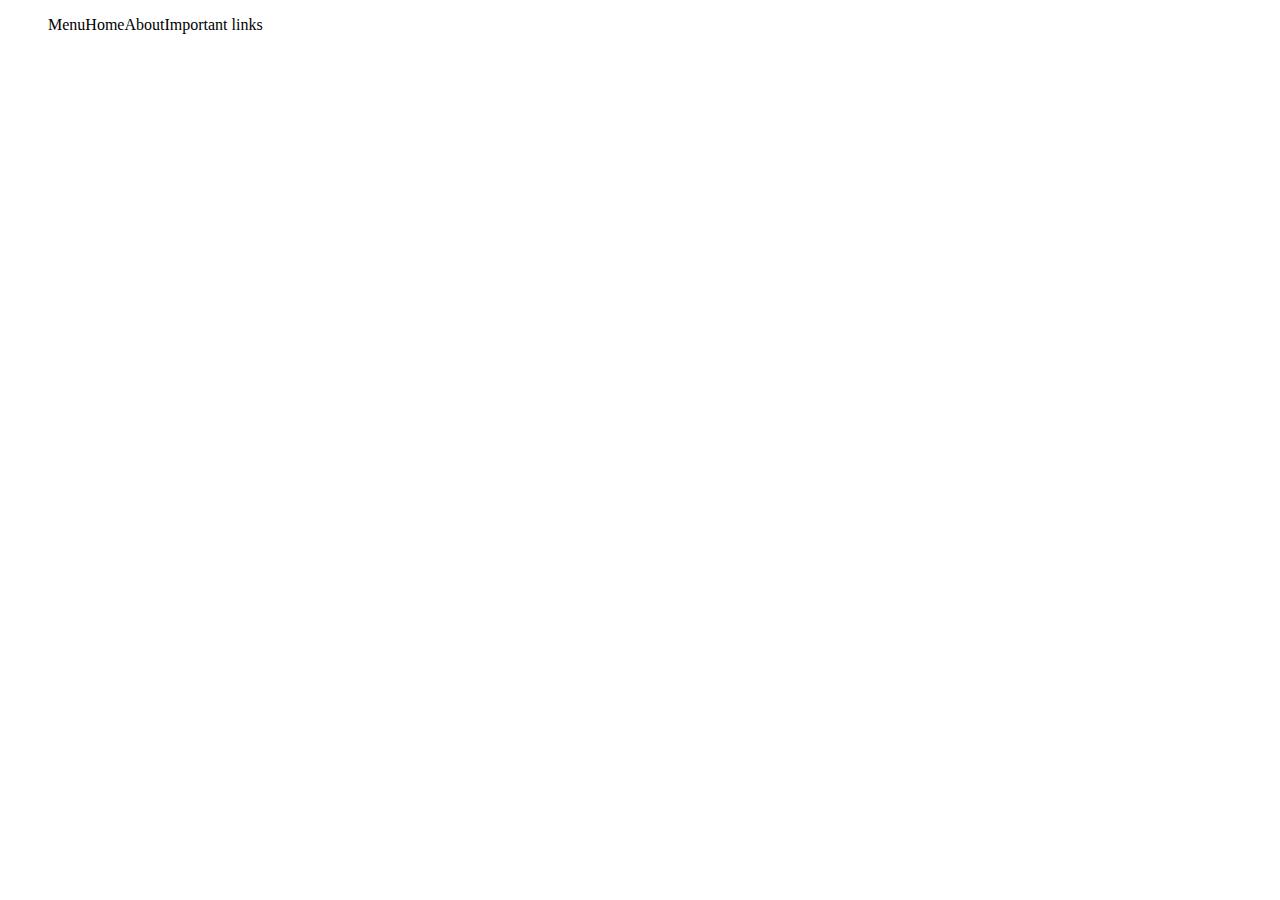
<file: exercise1.html>
<!DOCTYPE html>
<html>
    <head>
        <title>
            nav bar project 
        </title>
        <style>
            div ul{
                list-style: none;
                display: flex;
                
            }
        </style>
    </head>
    <body>
        <div>
            <ul>
                <li>Menu</li>
                <li>Home</li>
                <li>About</li>
                <li>Important links</li>
            </ul>
        </div>
    </body>
</html>
</file>
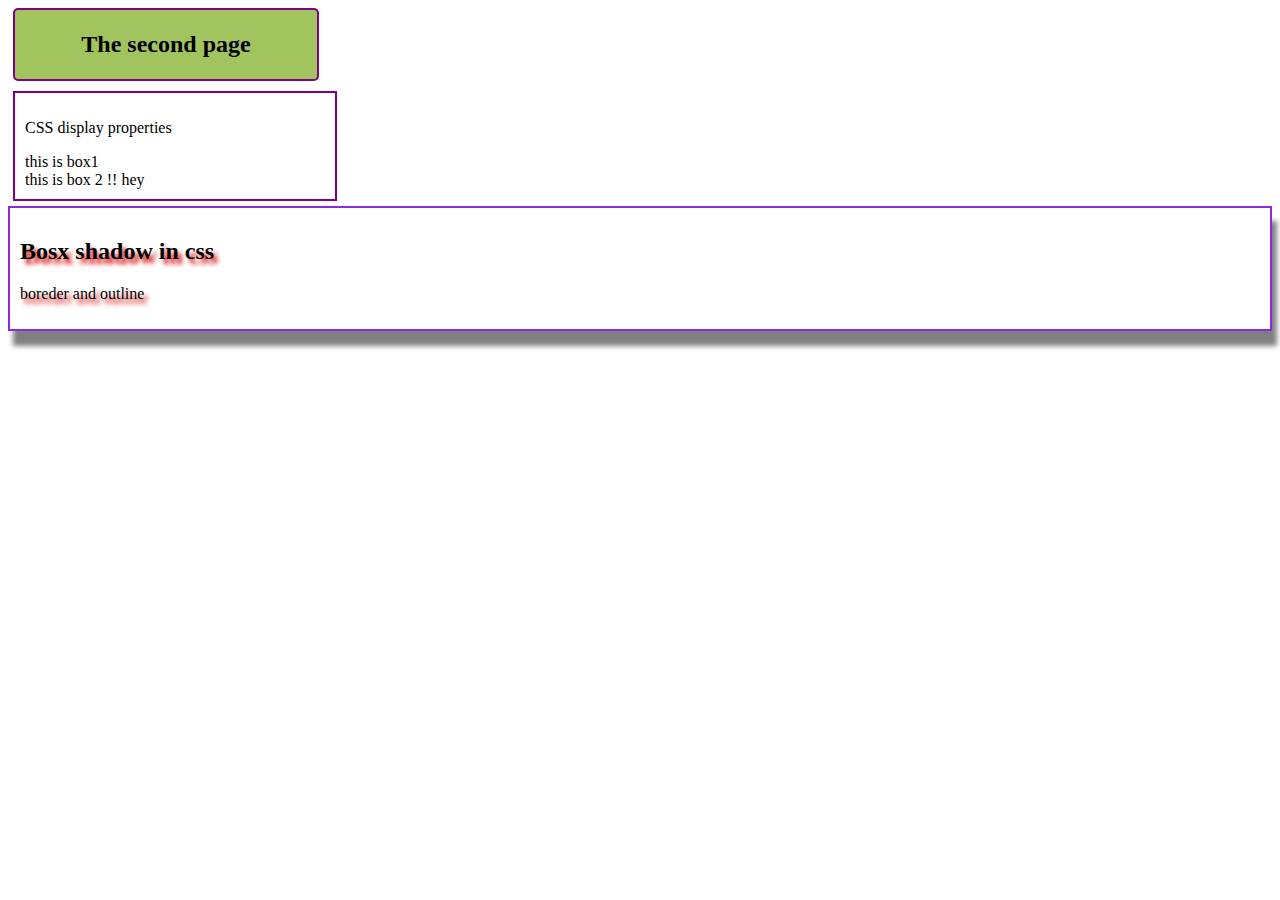
<file: index2.html>
<!DOCTYPE html>
<!--[if lt IE 7]>      <html class="no-js lt-ie9 lt-ie8 lt-ie7"> <![endif]-->
<!--[if IE 7]>         <html class="no-js lt-ie9 lt-ie8"> <![endif]-->
<!--[if IE 8]>         <html class="no-js lt-ie9"> <![endif]-->
<!--[if gt IE 8]>      <html class="no-js"> <!--<![endif]-->
<html>
    <head>
        <meta charset="utf-8">
        <meta http-equiv="X-UA-Compatible" content="IE=edge">
        <title>2nd Page</title>
        <meta name="It is the other part from ending of of 1st" content="">
        <meta name="viewport" content="width=device-width, initial-scale=1">
        <link rel="stylesheet" href="style2.css">
    </head>
    <body>
        <div class="div" id="first">
            <h2>The second page</h2> 
        </div>
        <div class="div" id="second">
            <p>CSS display properties</p>
            <!-- inline and block  -->
            <span>this is box1</span>
            <div>this is box 2 !! hey</div>
        </div>
        <div class="boxshd">
            <h2>Bosx shadow in css</h2>
            <p>boreder and outline</p>
        </div>
        <script src="" async defer></script>
    </body>
</html>
</file>
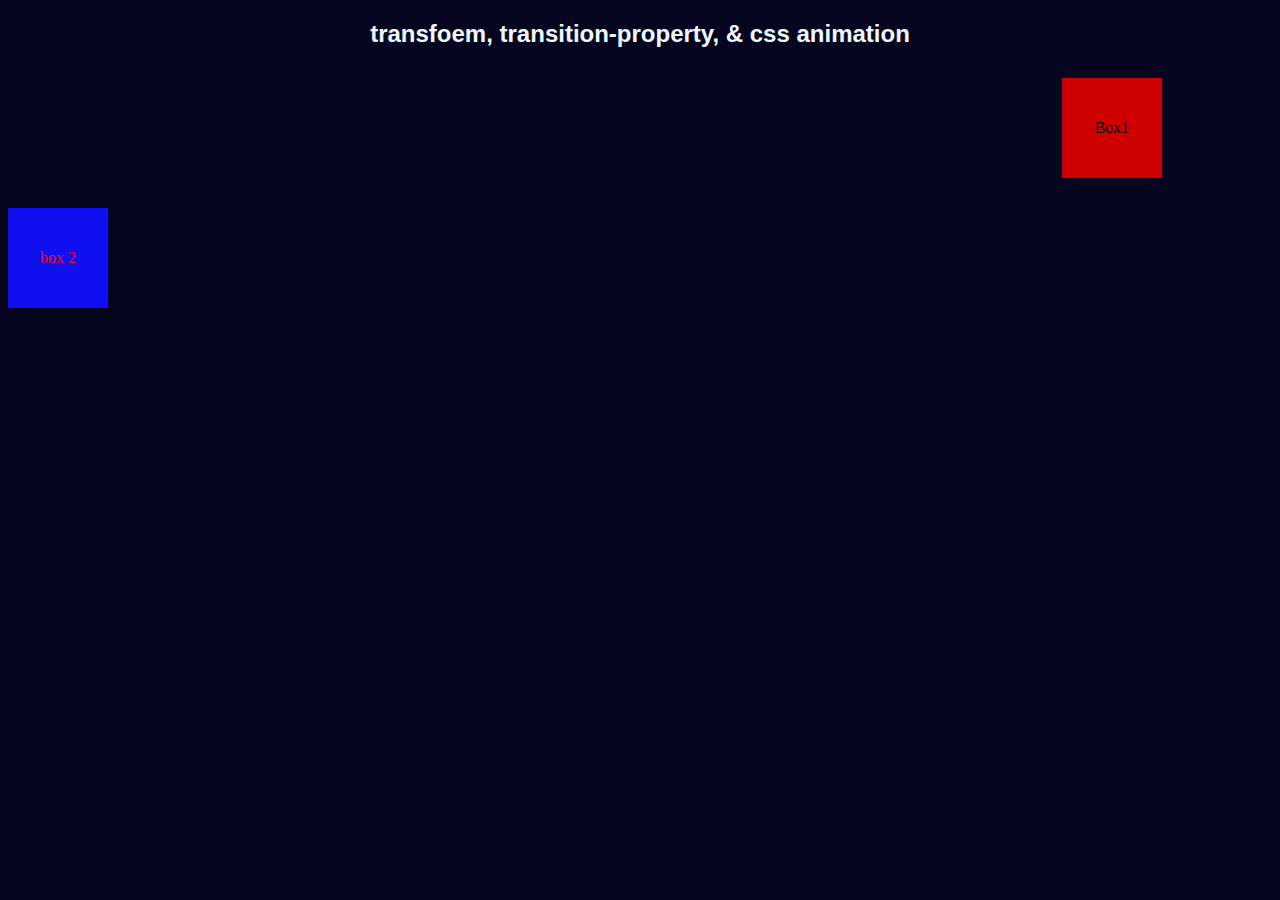
<file: transition.html>
<!DOCTYPE html>
<html lang="en">

<head>
    <meta charset="UTF-8">
    <meta name="viewport" content="width=viewport, initial-scale=1.0">
    <title>upto ex-8</title>
</head>
<style>
    body{
        background-color: rgb(5, 5, 31);
    }
    div h2 {
        justify-content: center;
        font-family: 'Franklin Gothic Medium', 'Arial Narrow', Arial, sans-serif;
        align-items: center;
        justify-items: center;
        display: flex;
        color: aliceblue;
    }
    .box1{
        width: 80px;
        height: 80px;
        background-color: #cf0000;
        margin: 30px;
        padding: 10px;
        display: flex;
        align-items: center;
        justify-content: center;
        /* transform: rotate(90deg); */
        transform: translate(80vw);
        
        transition-property: transform;
        transition-duration: 3s;
        transition-timing-function: cubic-bezier(0.42, 0.76, 0, 1.5);
        transition-delay: 0.2s;
        
    }
    .box-2{
        width: 100px;
        height: 100px;
        display: flex;
        justify-content: center;
        align-items: center;
        color: rgb(255, 4, 4);
        background-color: #0f0ff0;
        animation-name: rotation;
        animation-duration: 5s;
        animation-timing-function: ease-in-out;
        animation-iteration-count: infinite;
        animation-direction: reverse;
    }
    @keyframes rotation {
        from{
            transform: translate(300px);
        }   
        to{
            transform: rotate(-180deg);
            
            /* transform: translate(300px); */
        }     
    }
</style>

<body>

    <div>
        <h2>transfoem, transition-property, & css animation</h2>
    </div>

    <div class="box1">
        Box1
    </div>
    <div class="box-2">
        box 2
    </div>
</body>

</html>
</file>
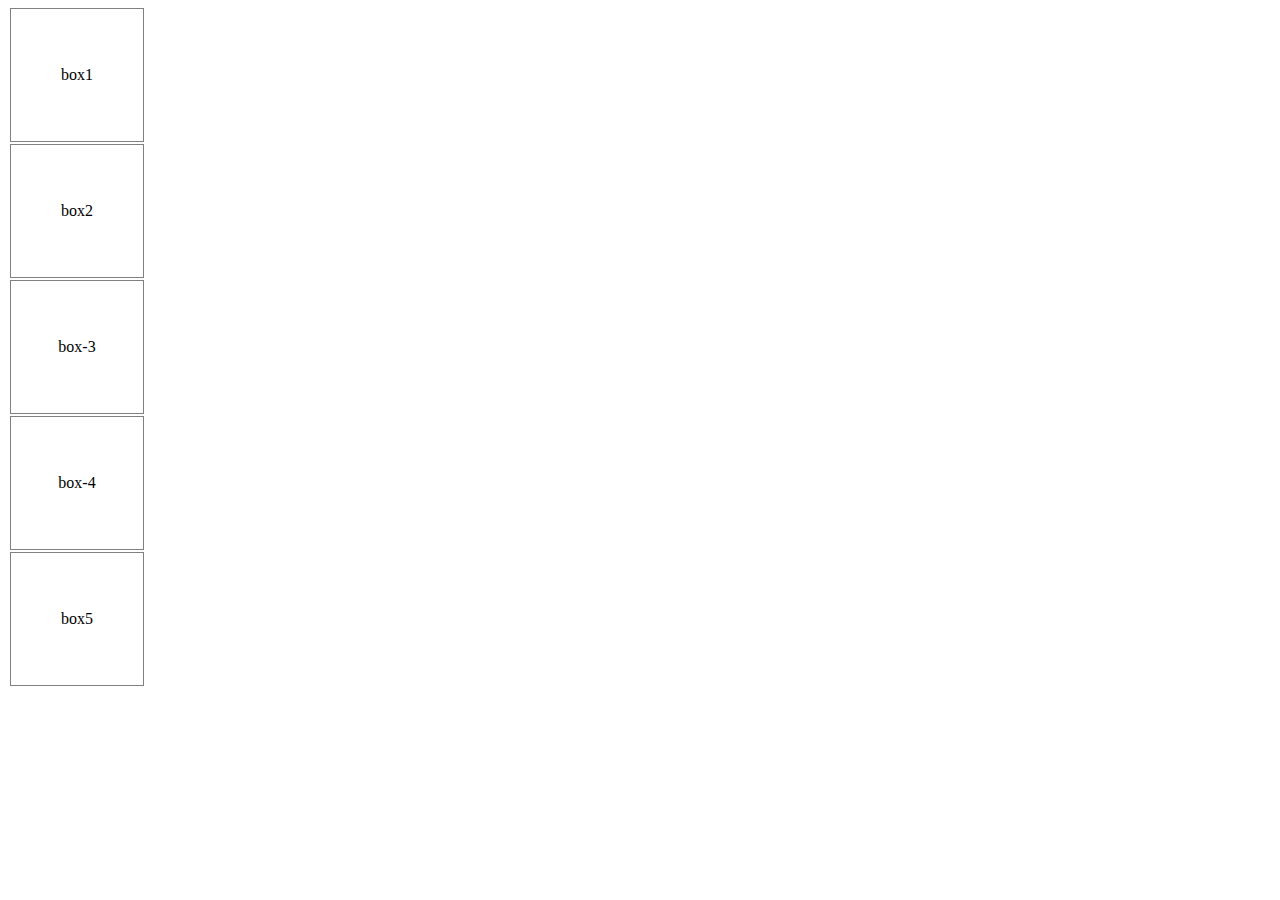
<file: js/index-js.html>
<!DOCTYPE html>
<!DOCTYPE html>
<html lang="en">

<head>
    <meta charset="UTF-8">
    <meta name="viewport" content="width=device-width, initial-scale=1.0">
    <title>Document</title>
</head>
<style>
    .box {
        padding: 2px;
        margin: 2px;
        border: 1px solid grey;
        width: 10vw;
        height: 10vw;
        text-align: center;
        align-content: center;
    }
</style>

<body>
    <div class="container">
        <div class="box">box1</div>
        <div class="box">box2</div>
        <div class="box">box-3</box-3></div>
        <div class="box">box-4</div>
        <div class="box">box5</div>
    </div>

    <script>
        console.log("hey there!!!")

    </script>
</body>

</html>
</file>
<file: style2.css>
#first{
    font-family: cursive;
    /* text-align: center; */
    /* text-shadow: 3px grey; */
    /* text-transform: uppercase; */
    /* text-decoration-style: dashed; */
    background-color:rgb(162, 196, 95);
    /* width: max-content; */
    /* border: 1px solid black; */
    /* border-style: dashed; */
    border-radius: 5px;
    padding: 1px;
    /* display: inline; */
    display: flex;
    justify-content: center;
    width: 300px;
}
.div{
    display: inline-block;
    border: 2px solid purple;
    padding: 10px;
    margin: 5px;
    width: 300px;
}
.boxshd{
    border: 2px solid blueviolet;
    padding: 10px;
    box-shadow: 5px 15px 5px grey;
    text-shadow: 4px 5px 4px rgb(218, 12, 12);
}
</file>
